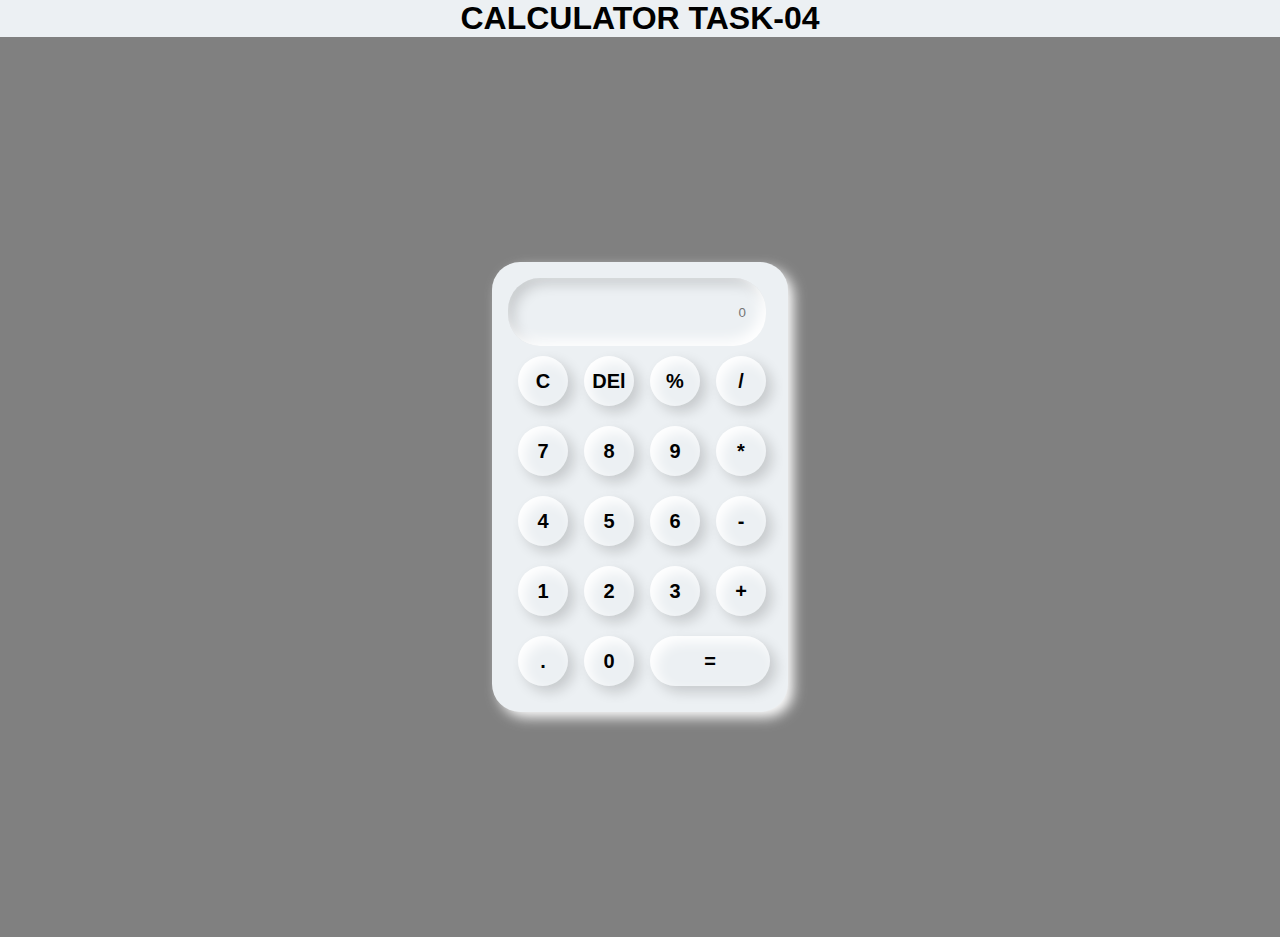
<file: Calculator/index.html>
<html lang="en">
  <head>
    <meta charset="UTF-8" />
    <meta name="viewport" content="width=device-width, initial-scale=1.0" />
    <title>Calculator</title>
    <link rel="stylesheet" href="style.css" />
  </head>

  <body>
    <h1><center>CALCULATOR TASK-04</center></h1>
    <div class="container">
      <div class="calc">
        <input type="text" id="inputext" placeholder="0" />
        <button onclick="clr()">C</button>
        <button onclick="del()">DEl</button>
        <button onclick="calculate('%')">%</button>
        <button onclick="calculate('/')">/</button>
        <button onclick="calculate('7')">7</button>
        <button onclick="calculate('8')">8</button>
        <button onclick="calculate('9')">9</button>
        <button onclick="calculate('*')">*</button>
        <button onclick="calculate('4')">4</button>
        <button onclick="calculate('5')">5</button>
        <button onclick="calculate('6')">6</button>
        <button onclick="calculate('-')">-</button>
        <button onclick="calculate('1')">1</button>
        <button onclick="calculate('2')">2</button>
        <button onclick="calculate('3')">3</button>
        <button onclick="calculate('+')">+</button>
        <button onclick="calculate('.')">.</button>
        <button onclick="calculate('0')">0</button>
        <button class="equal" onclick="Result()">=</button>
        <script src="calculator.js"></script>
      </div>
    </div>
  </body>
</html>
</file>
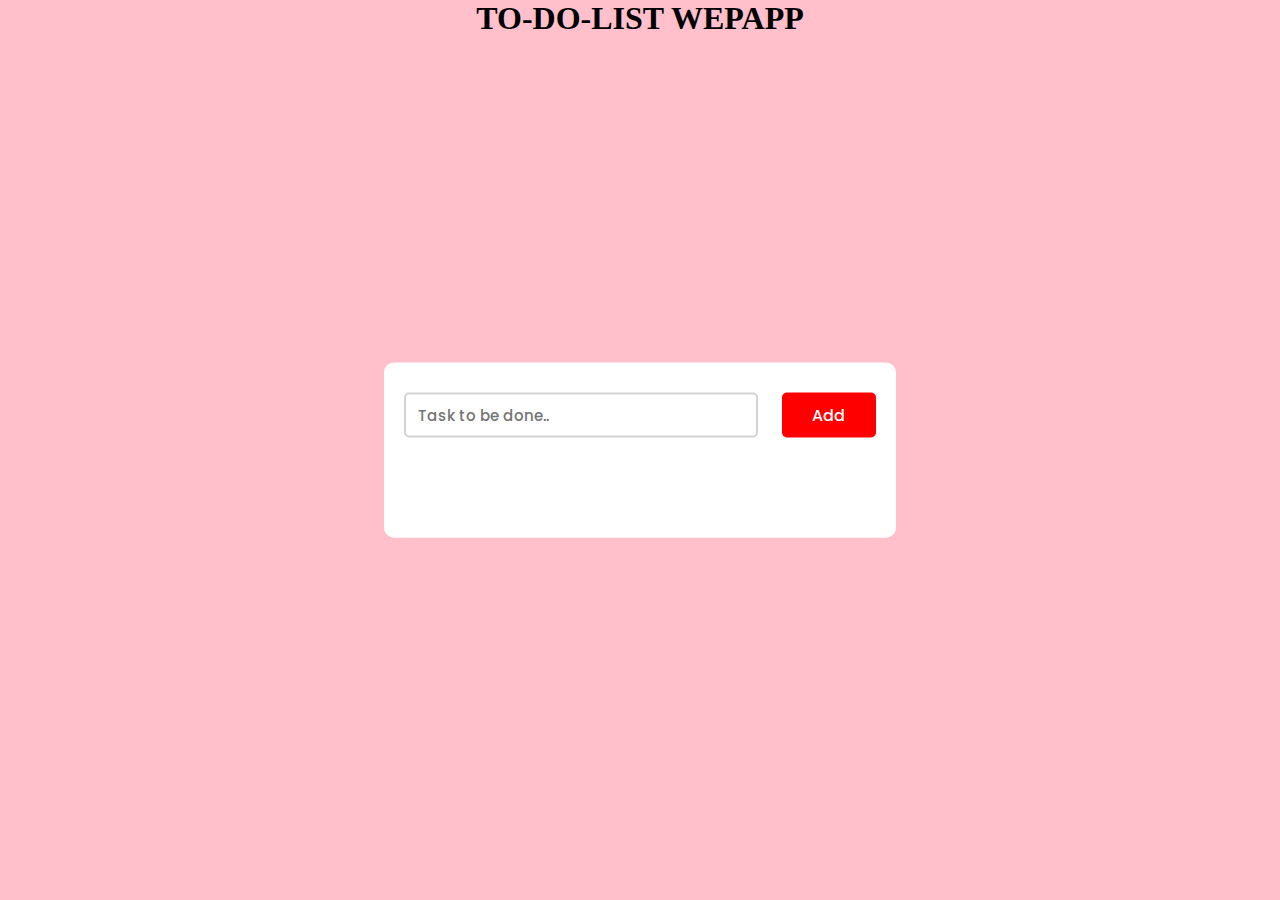
<file: TO_DO_LIST_WEBAPP/To-Do List.html>
<!DOCTYPE html>
<html lang="en">
  <head>
    <title>My To Do List</title>
    <!--Google Font-->
    <link
      href="https://fonts.googleapis.com/css2?family=Poppins:wght@400;500&display=swap"
      rel="stylesheet"
    />
    <link
      rel="stylesheet"
      href="https://cdnjs.cloudflare.com/ajax/libs/font-awesome/5.15.2/css/all.min.css"
    />
    <!--Stylesheet-->
    <style media="screen">
      *,
      *:before,
      *:after {
        padding: 0;
        margin: 0;
        box-sizing: border-box;
      }
      .h1 {
        padding-bottom: 20px;
      }
      body {
        height: 100vh;
        background: pink;
      }
      .container {
        width: 40%;
        min-width: 450px;
        position: absolute;
        transform: translate(-50%, -50%);
        top: 50%;
        left: 50%;
        background: white;
        border-radius: 10px;
      }

      #newtask {
        position: relative;
        padding: 30px 20px;
      }
      #newtask input {
        width: 75%;
        height: 45px;
        font-family: "Poppins", sans-serif;
        font-size: 15px;
        border: 2px solid #d1d3d4;
        padding: 12px;
        color: #111111;
        font-weight: 500;
        position: relative;
        border-radius: 5px;
      }
      #newtask input:focus {
        outline: none;
        border-color: red;
      }

      #newtask button {
        position: relative;
        float: right;
        width: 20%;
        height: 45px;
        border-radius: 5px;
        font-family: "Poppins", sans-serif;
        font-weight: 500;
        font-size: 16px;
        background-color: red;
        border: none;
        color: #ffffff;
        cursor: pointer;
        outline: none;
      }
      #tasks {
        background-color: #ffffff;
        padding: 30px 20px;
        margin-top: 10px;
        border-radius: 10px;
        width: 100%;
        position: relative;
      }
      .task {
        background-color: #c5e1e6;
        height: 50px;
        margin-bottom: 8px;
        padding: 5px 10px;
        display: flex;
        border-radius: 5px;
        align-items: center;
        justify-content: space-between;
        border: 1px solid #939697;
        cursor: pointer;
      }
      .task span {
        font-family: "Poppins", sans-serif;
        font-size: 15px;
        font-weight: 400;
      }
      .task button {
        background-color: #0a2ea4;
        color: #ffffff;
        height: 100%;
        width: 40px;
        border-radius: 5px;
        border: none;
        cursor: pointer;
        outline: none;
      }

      .completed {
        text-decoration: line-through;
      }
    </style>
  </head>
  <body>
    <h1><center>TO-DO-LIST WEPAPP</center></h1>
    <div class="container">
      <div id="newtask">
        <input type="text" placeholder="Task to be done.." />
        <button id="push">Add</button>
      </div>

      <div id="tasks"></div>
    </div>
    <!--Script-->
    <script type="text/javascript">
      document.querySelector("#push").onclick = function () {
        if (document.querySelector("#newtask input").value.length == 0) {
          alert("Please Enter a Task");
        } else {
          document.querySelector("#tasks").innerHTML += `
            <div class="task">
                <span id="taskname">
                    ${document.querySelector("#newtask input").value}
                </span>
                <button class="delete">
                    <i class="far fa-trash-alt"></i>
                </button>
            </div>
        `;

          var current_tasks = document.querySelectorAll(".delete");
          for (var i = 0; i < current_tasks.length; i++) {
            current_tasks[i].onclick = function () {
              this.parentNode.remove();
            };
          }
        }
      };
    </script>
  </body>
</html>
</file>
<file: Calculator/style.css>
* {
  margin: 0;
  padding: 0;
  box-sizing: border-box;
  outline: none;
  font-family: sans-serif;
  background-color: #ecf0f3;
}

.container {
  height: 100vh;
  display: flex;
  align-items: center;
  justify-content: center;
  background-color: gray;
}

.calc {
  box-shadow: 6px 6px 13px #fff, 6px 6px 13px rgba(0, 0, 0, 0.18);
  border-radius: 28px;
  padding: 16px;
  display: grid;
  grid-template-columns: repeat(4, 66px);
}

input {
  grid-column: span 4;
  height: 68px;
  width: 258px;
  box-shadow: inset -6px -6px 13px #fff, inset 6px 6px 13px rgba(0, 0, 0, 0.16);
  background-color: #ecf0f3;
  border: none;
  border-radius: 32px;
  color: rgba(26, 25, 25);
  text-align: end;
  padding: 20px;
  display: block;
  grid-template-columns: repeat(4, 66px);
}

button {
  box-shadow: inset 6px 6px 13px #fff, 6px 6px 13px rgba(0, 0, 0, 0.16);
  background-color: #ecf0f3;
  border: none;
  border-radius: 60%;
  width: 50px;
  height: 50px;
  margin: 10px;
  font-weight: bold;
  font-size: 20px;
}

.equal {
  width: 120px;
  border-radius: 42px;
  box-shadow: inset 6px 6px 13px #fff, 6px 6px 13px rgba(0, 0, 0, 0.16);
  background-color: #ecf0f3;
}
</file>
